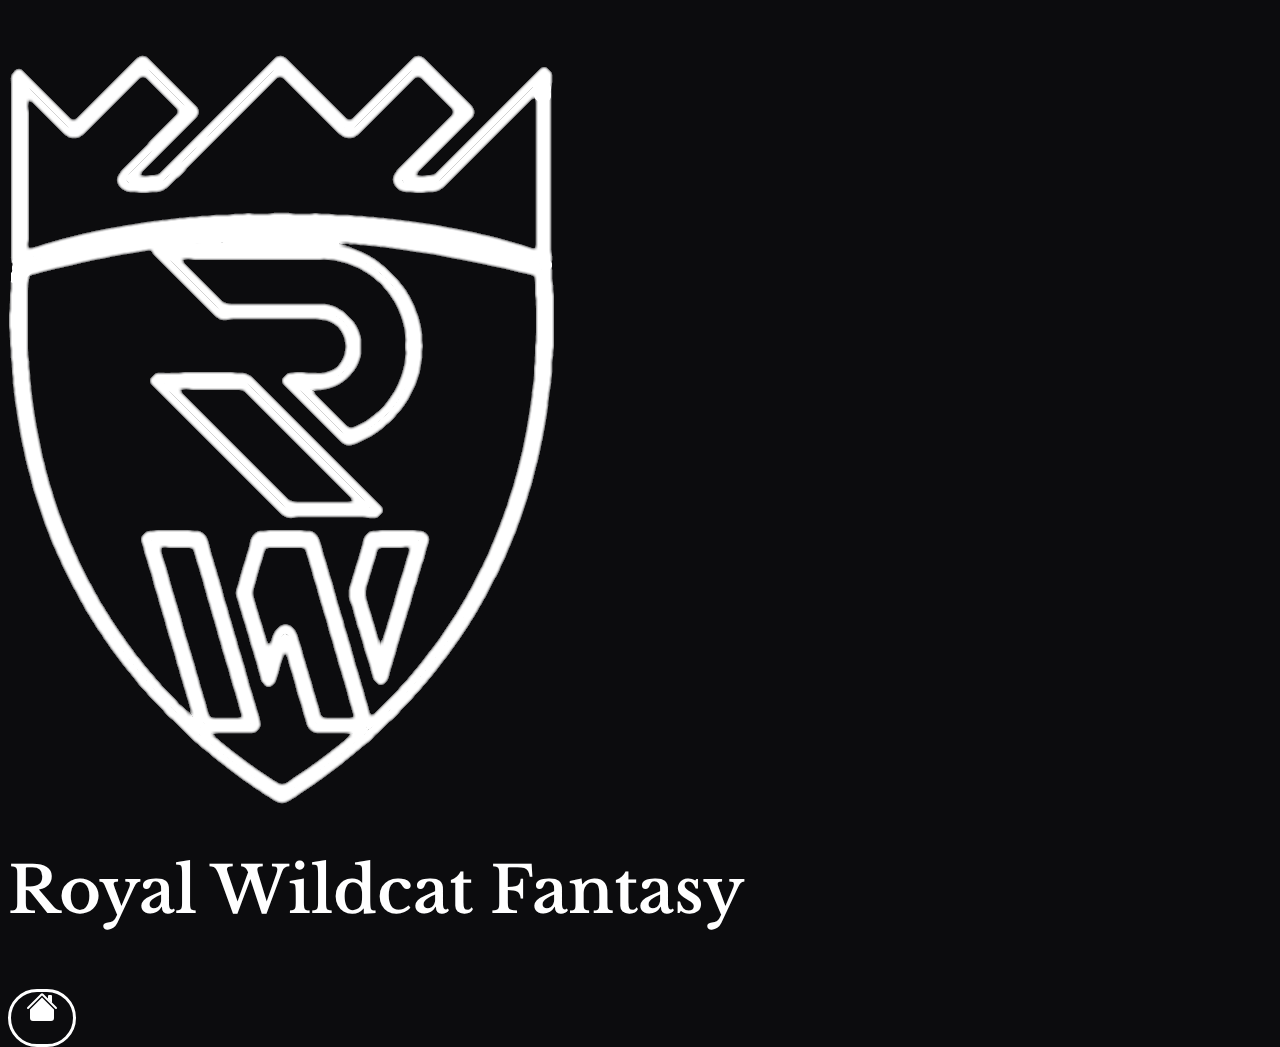
<file: index.html>
<!doctype html>
<html lang="en">
  <head>
    <!-- Required meta tags -->
    <meta charset="utf-8">
    <meta name="viewport" content="width=device-width, initial-scale=1, shrink-to-fit=no">
    <meta name="apple-mobile-web-app-status-bar-style" content="black">

    <!-- Bootstrap CSS -->
    <link rel="stylesheet" href="https://cdn.jsdelivr.net/npm/bootstrap@4.5.3/dist/css/bootstrap.min.css" integrity="sha384-TX8t27EcRE3e/ihU7zmQxVncDAy5uIKz4rEkgIXeMed4M0jlfIDPvg6uqKI2xXr2" crossorigin="anonymous">
    <link rel="stylesheet" href="style.css">
    <title>Royal Wildcat</title>
  </head>
  <body>
      
    <div class="container-fluid " id="home">
        <div class="content text-center d-flex justify-content-center align-items-center flex-column">
          <img class="logo" src="logo.png" alt="Logo" >
            <h1>Royal Wildcat Fantasy</h1>
            <h3 class="result"></h3>
            <br>
        

            <a class="btn btn-outline-light" href="home.html">  <svg width="2em" height="2em" viewBox="0 0 16 16" class="bi bi-house-fill" fill="currentColor" xmlns="http://www.w3.org/2000/svg">
              <path fill-rule="evenodd" d="M8 3.293l6 6V13.5a1.5 1.5 0 0 1-1.5 1.5h-9A1.5 1.5 0 0 1 2 13.5V9.293l6-6zm5-.793V6l-2-2V2.5a.5.5 0 0 1 .5-.5h1a.5.5 0 0 1 .5.5z"/>
              <path fill-rule="evenodd" d="M7.293 1.5a1 1 0 0 1 1.414 0l6.647 6.646a.5.5 0 0 1-.708.708L8 2.207 1.354 8.854a.5.5 0 1 1-.708-.708L7.293 1.5z"/>
            </svg></a>
        </div>
    </div>
          

    <script src="https://code.jquery.com/jquery-3.5.1.slim.min.js" integrity="sha384-DfXdz2htPH0lsSSs5nCTpuj/zy4C+OGpamoFVy38MVBnE+IbbVYUew+OrCXaRkfj" crossorigin="anonymous"></script>
    <script src="https://cdn.jsdelivr.net/npm/bootstrap@4.5.3/dist/js/bootstrap.bundle.min.js" integrity="sha384-ho+j7jyWK8fNQe+A12Hb8AhRq26LrZ/JpcUGGOn+Y7RsweNrtN/tE3MoK7ZeZDyx" crossorigin="anonymous"></script>
    <script src="script.js"></script>
    <!-- Option 2: jQuery, Popper.js, and Bootstrap JS
    <script src="https://code.jquery.com/jquery-3.5.1.slim.min.js" integrity="sha384-DfXdz2htPH0lsSSs5nCTpuj/zy4C+OGpamoFVy38MVBnE+IbbVYUew+OrCXaRkfj" crossorigin="anonymous"></script>
    <script src="https://cdn.jsdelivr.net/npm/popper.js@1.16.1/dist/umd/popper.min.js" integrity="sha384-9/reFTGAW83EW2RDu2S0VKaIzap3H66lZH81PoYlFhbGU+6BZp6G7niu735Sk7lN" crossorigin="anonymous"></script>
    <script src="https://cdn.jsdelivr.net/npm/bootstrap@4.5.3/dist/js/bootstrap.min.js" integrity="sha384-w1Q4orYjBQndcko6MimVbzY0tgp4pWB4lZ7lr30WKz0vr/aWKhXdBNmNb5D92v7s" crossorigin="anonymous"></script>
    -->
  </body>
</html>
</file>
<file: style.css>
@import url('https://fonts.googleapis.com/css2?family=Libre+Baskerville&family=Source+Sans+Pro&display=swap');



:root{
    --background: #0c0c0e;
    --font-color: #fff;
    
    
}

/*Home Page Engine*/
html, body{
    background-color: var(--background);
    width: 100%;
    height: 100%;
    
    


}

#image-row{
    width: 1000px;
    
 
}

.box{
    width: 100%;
    height: 400px;
}

#bill{
    height: 500px;
    background-image: url('wildcat.jpg');
    background-position: center center;
    background-size: cover;
    background-repeat: no-repeat;
    position: relative;

}



.show-bottom{
position: absolute;
left: 0;
bottom: 0;
right: 0;
width: 100%;
height: 100px;
background-image:  linear-gradient(to bottom, rgba(12, 12, 14, 0.3), rgba(12, 12, 14, 1));
}

.top{
position: absolute;
right: 0;
top: 0;
width: 100%;
height: 100%;
background-image:  linear-gradient(to top, rgba(12, 12, 14, 0.2), rgba(12, 12, 14, 1));

}

.bottom{
position: absolute;
right: 0;
bottom: 0;
width: 100%;
height: 100%;
background-image:  linear-gradient(to bottom, rgba(12, 12, 14, 0.1), rgba(12, 12, 14, 0.8));

}


/******************************************************/


/*Slide One*/

h1{
    font-family: 'Libre Baskerville', serif; 
    font-size: 4rem;
    font-weight: 600;
    color: var(--font-color);
}

h3{
    font-family: 'Source Sans Pro', sans-serif;
    font-size: 1.5rem;
    font-weight: 600;
    color: var(--font-color);
}

p{
    font-family: 'Source Sans Pro', sans-serif;
    color: var(--font-color);
}
a{
    font-family: 'Source Sans Pro', sans-serif;
    color: var(--font-color);
}




/*This makes the navbar stay on top of homepage*/
#center-home{
    position: absolute;
    left: 0;
    right: 0;
     
 }

/*background Image full Screen*/
#arrow{
    position: relative;
    background-image: url('field.jpg');
    background-repeat: no-repeat;
    background-position: center center;
    background-size: cover;
    height: 100vh;
}

/*Overlay to make homescreen picture darker*/

#center-home{
    position: absolute;
    left: 0;
    right: 0;
     
 }

#hamburger{
    position: absolute;
    top: 40px;
    right: 40px;
    

    
}



#hamburger-button{
  background-color: transparent;
  border-color: transparent;
    
}

.overlay{
    display: none;
    flex-direction: column;
    justify-content: center;
    align-items: center;
    position: fixed;
    top: 0;
    left: 0;
    height: 100%;
    background-color: rgba(0, 0, 0, 0.9);
    z-index: 2;
    overflow-x: hidden;
    overflow-y: hidden;
    transition: 0.5s;
}

.overlay a{
    display: block;
    font-size: 36px;
    margin: 30px;
    transition: 0.5s;
}

.close-hamburger{
    position: absolute;
    top: 40px;
    right: 40px;
}




.nav-item a{
    transition: all .2s ease-in-out;
    font-weight: 800;
}

.nav-item a:hover{
    color: #674cda;
    transform: scale(1.2);
    
    
}

/******************************************************/


/*This is what makes the video display*/

.trailer{
    
    position: fixed;
    top: 50%;
    left: 50%;
    transform: translate(-50%, -50%);
    z-index: 10000;
    background: rgba(0, 0, 0, 0.95);
    width: 100%;
    height: 100%;
    display: none;
    justify-content: center;
    align-items: center;
    visibility: hidden;
    opacity: 0;
    
}

.trailer.active{
    display: flex;
    visibility: visible;
    opacity: 1;
}

.trailer video{
    position: relative;
    max-width: 950px;
 
}



/*******************/
/*Description Sections Text*/
.info{
    max-width: 600px;
}

/*******************/



.close{

    position: absolute;
    top: 40px;
    right: 40px;
    filter: invert(1); 

}

@media(max-width: 991px){

    .trailer video{
        
        max-width: 90%;
     
    }

}




/*******************/
/*Buttons*/

.btn-outline-light{
    padding: 15px;
    border: 3px solid #fff;
    border-radius: 40px;
}



.btn-outline-light:hover{
    color:#674cda ;
    background: rgba(0, 0, 0, 0.6);
    border: 3px solid #674cda;

}

/*******************/
</file>
